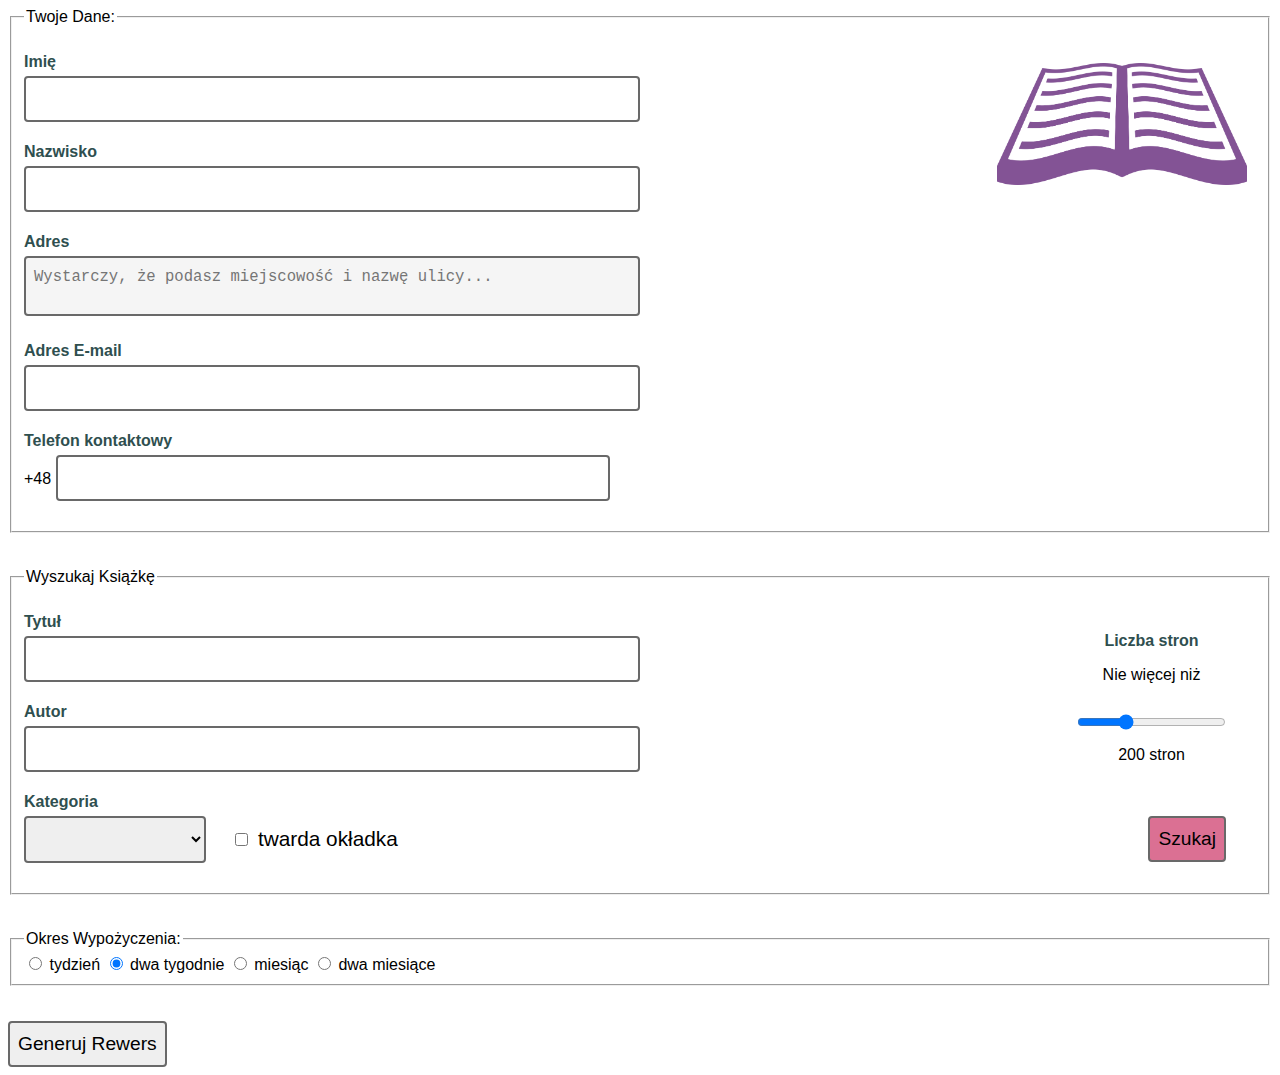
<file: form.html>
<!DOCTYPE html>

<html lang="en-US">

<head>
  <title>Rezerwacja książki</title>
  <meta charset="utf-8" />
  <link rel="stylesheet" href="styles/form.css" type="text/css" />
</head>

<body>

<form autocomplete="off">

  <fieldset>
  <legend>Twoje Dane:</legend>

    <h4>Imię</h4>
    <input type="text" name="firstName">
    <h4>Nazwisko</h4>
    <input type="text" name="lastName">
    <h4>Adres</h4>
    <textarea name="address" placeholder="Wystarczy, że podasz miejscowość i nazwę ulicy..."></textarea>
    <h4>Adres E-mail</h4>
    <input type="email" name="email" size="30">
    <h4>Telefon kontaktowy</h4>
    +48 <input type="tel" name="phone" maxlength="9">
    
    <img style="float:right" src="./images/book_icon.png" alt="a book icon" width="250">

  </fieldset>

  <fieldset class="search">
  <legend>Wyszukaj Książkę</legend>  

    <h4>Tytuł</h4>
    <input type="text" name="title">
    <h4>Autor</h4>
    <input type="text" name="author">
    <h4>Kategoria</h4>
    <select name="kategoria">
      <option value="" selected></option>
      <option value="lit_pol">Literatura polska</option>
      <option value="lit_obca">Literatura obca</option>
      <option value="lit_obca">Kryminał</option>
      <option value="lit_obca">Fantastyka</option>
      <option value="lit_obca">Dla dzieci</option>
      <option value="lit_obca">Biografie</option>
    </select>
    <input type="checkbox" name="twarda" id="cover">
    <label for="cover">twarda okładka</label>
    <div class="page_count">
      <h4>Liczba stron</h4> 
      <p>Nie więcej niż</p>
      <input type="range" name="num_of_pages" value="200" min="50" max="600" step="50" oninput="book_thickness.innerHTML=num_of_pages.value + ' stron'"><br>
      <output name="book_thickness" for="num_of_pages">200 stron</output><br>
    </div>
    
    <input type="button" value="Szukaj">

  </fieldset>

  <fieldset>
  <legend>Okres Wypożyczenia:</legend>

    <input type="radio" name="time" id="week" value="7">
    <label for="week">tydzień</label>
    <input type="radio" name="time" id="2weeks" value="14" checked="checked">
    <label for="2weeks">dwa tygodnie</label>
    <input type="radio" name="time" id="month" value="30">
    <label for="month">miesiąc</label>
    <input type="radio" name="time" id="2months" value="90">
    <label for="2months">dwa miesiące</label>

  </fieldset>

  <input type="submit" value="Generuj Rewers">

</form>

</body>

</html>



<!-- Tutaj kontener z wynikami wyszukiwania książek, przy każdym wyniku przycisk 'dodaj'  -->
</file>
<file: styles/form.css>
* {
  box-sizing: border-box;
}

form {
  position: relative;
  font-family: "Trebuchet MS", Helvetica, sans-serif;
  
}

fieldset {
  margin-bottom: 35px;
}

img {
  position: absolute;
  top: 55px;
  right: 25px;
}

input, select {
  font-size: 1.2em;
  padding: 10px 8px;
  border: 2px solid dimgray;
  border-radius: 4px;
}

input:focus, select:focus {
  outline: none;
  border-color: dodgerblue;
}

input[type=text], input[type=email] {
  width: 50%;
}

input[type=tel] {
  width: 45%;
  margin-bottom: 20px;
}

textarea {
  resize: none;
  width: 50%;
  padding: 10px 8px;
  font-size: 1.2em;
  border: 2px solid dimgray;
  background-color: whitesmoke;
  border-radius: 4px;
}

textarea:focus {
  outline: none;
  border: 2px solid dodgerblue;
}

h4 {
  color: darkslategrey;
  margin-bottom: 5px;
}

fieldset.search {
  position: relative;
  padding-bottom: 30px;
}

div.page_count {
  position: absolute;
  top: 25px;
  right: 40px;
  text-align: center;
}

input[type=button] {
  margin-right: 30px;
  float: right;
  background-color: palevioletred;
  cursor: pointer;
}

input[type="checkbox"] {
  margin: 0 5px 0 25px;
}

label[for=cover] {
  font-size: 1.3em;
}
</file>
